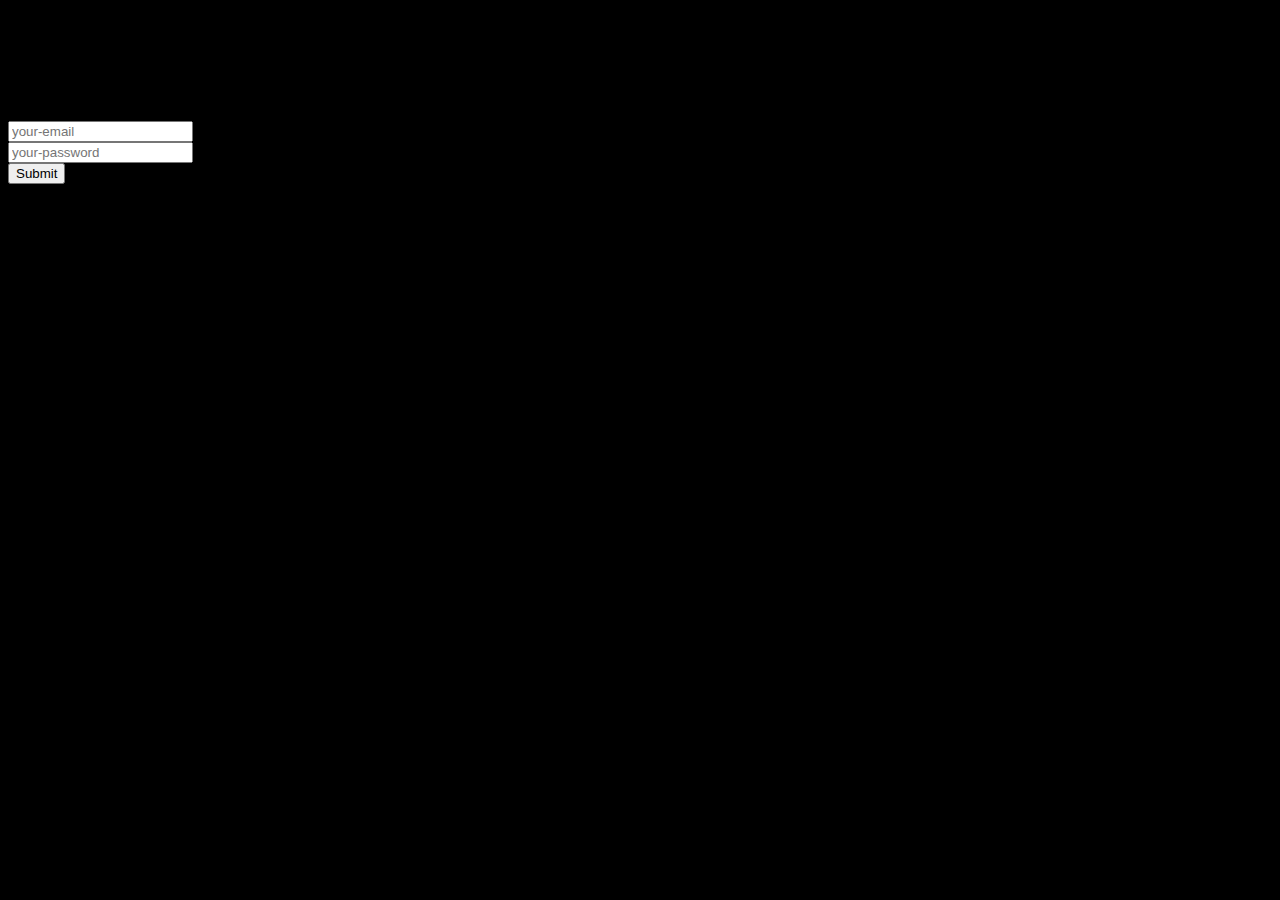
<file: index.html>
<!DOCTYPE html>
<html lang="en">
<head>
    <meta charset="UTF-8">
    <meta http-equiv="X-UA-Compatible" content="IE=edge">
    <meta name="viewport" content="width=device-width, initial-scale=1.0">
    <title>my-bank</title>
    <link href="https://cdn.jsdelivr.net/npm/bootstrap@5.1.3/dist/css/bootstrap.min.css" rel="stylesheet" integrity="sha384-1BmE4kWBq78iYhFldvKuhfTAU6auU8tT94WrHftjDbrCEXSU1oBoqyl2QvZ6jIW3" crossorigin="anonymous">
    <link rel="stylesheet" href="./asset/css/style.css">
</head>
<body>
    <header>
        <h1 class="text-white mt-5 d-flex justify-content-center border border-5  ms-5 me-5 ">My Bank <span class="text-primary "> Your Money</span></h1>

    </header>


    <main>
        <section class=" border border-5  ">
            <h3 class="text-white d-flex justify-content-center">Login Your Account</h3>
            <div>
                <input id="user-email" class="d-flex justify-content-center border mt-5 " type="email" placeholder="your-email"><br>
                <input id="user-password" class="d-flex justify-content-center border mt-5 " type="password" placeholder="your-password"><br>
                <button id="login-submit" class="d-flex justify-content-center">Submit</button>
            </div>

        </section>

    </main>


    <footer>

    </footer>











    <script src="./asset/js/login.js"></script>
    <script src="https://cdn.jsdelivr.net/npm/bootstrap@5.1.3/dist/js/bootstrap.bundle.min.js" integrity="sha384-ka7Sk0Gln4gmtz2MlQnikT1wXgYsOg+OMhuP+IlRH9sENBO0LRn5q+8nbTov4+1p" crossorigin="anonymous"></script>
    
</body>
</html>
</file>
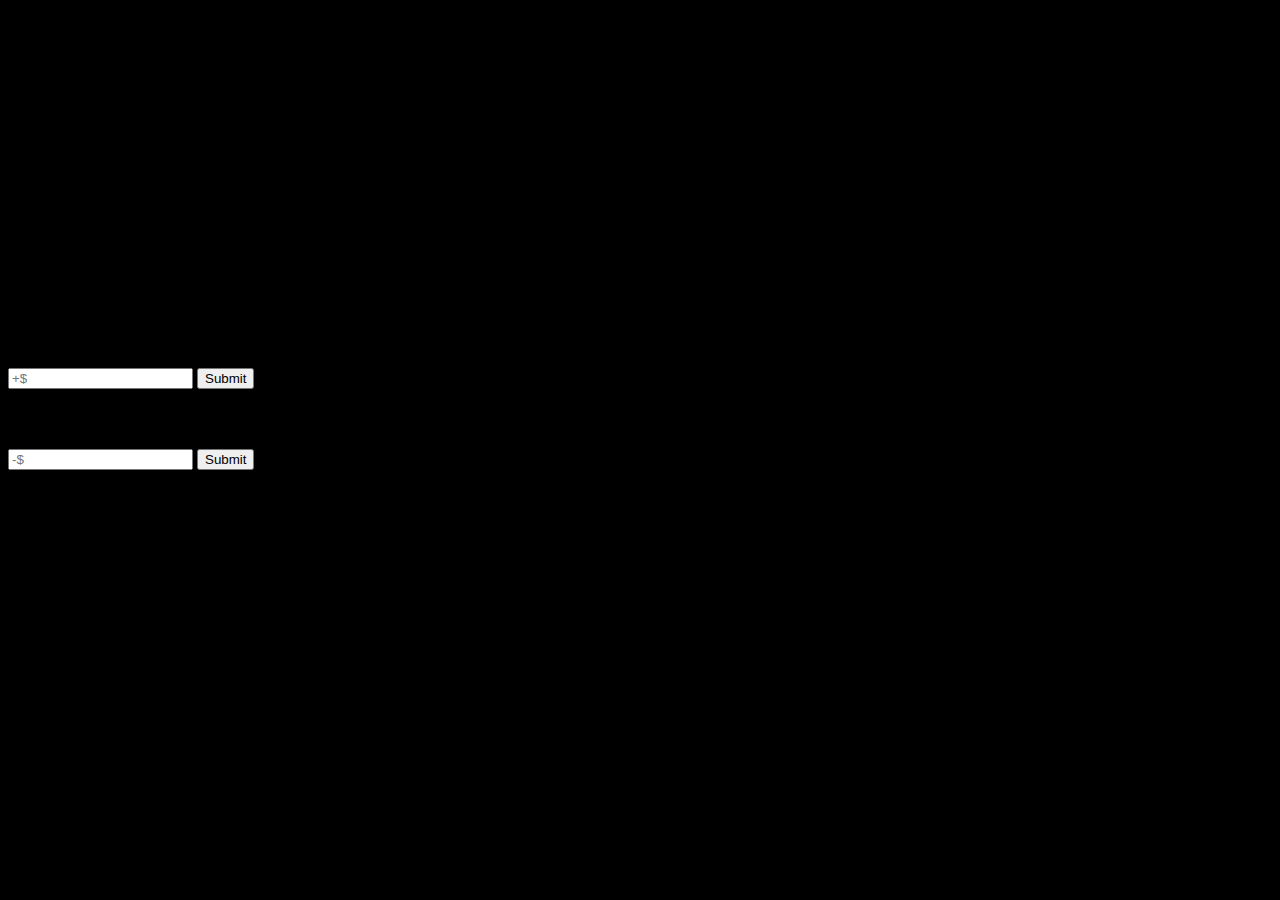
<file: banking.html>
<!DOCTYPE html>
<html lang="en">
<head>
    <meta charset="UTF-8">
    <meta http-equiv="X-UA-Compatible" content="IE=edge">
    <meta name="viewport" content="width=device-width, initial-scale=1.0">
    <title>Document</title>
    <link href="https://cdn.jsdelivr.net/npm/bootstrap@5.1.3/dist/css/bootstrap.min.css" rel="stylesheet" integrity="sha384-1BmE4kWBq78iYhFldvKuhfTAU6auU8tT94WrHftjDbrCEXSU1oBoqyl2QvZ6jIW3" crossorigin="anonymous">
    <link rel="stylesheet" href="./asset/css/style.css">
</head>
<body>
    <main>
        <section>
            <h1 class="d-flex justify-content-center text-white">Get Your <span class="text-primary">Money</span></h1>
            <div class="container-fluid">
                <div class="row row-gap-5pxl">
                    <div class="col-md-4 border border-4 ">
                        <h3 class="primary text-white me-6">Deposit</h3>
                        <h4>$ <span class="deposite text-success me-6" id="deposit-total">00</span></h4>
                    </div>
                    <div class="col-md-4 border border-4 ">
                        <h3 class="primary text-white me-6">Withdraw</h3>
                        <h4>$ <span class="deposite text-success me-6" id="withdraw-total">00</span></h4>
                    </div>
                    <div class="col-md-4 border border-4 ">
                        <h3 class="primary text-white me-6">Balance</h3>
                        <h4>$ <span class="deposite text-success me-6" id="balance-total">12000</span></h4>
                    </div>
                </div>
            </div>
        </section>
        <section>
            <div class="container-fluid">
                <div class="row">
                    <div class="col-md-6 border border-4 bg-primary bg-gradient">
                        <h3>Please Deposit</h3>
                        <input id="deposit-input" class="" type="text" placeholder="+$">
                        <button id="deposit-button">Submit</button>
                    </div>
                    <div class="col-md-6 border border-4 bg-primary bg-gradient bg-opacity-75">
                        <h3>Please Withdraw</h3>
                        <input id="deposit-input" class="" type="text" placeholder="-$">
                        <button id="withdraw-button">Submit</button>
                    </div>
                </div>
            </div>
        </section>
    </main>
    
    <script src="./asset/js/banking.js"></script>
</body>
</html>
</file>
<file: asset/css/style.css>
body{
    box-sizing: border-box;
    background-color: black;
}
</file>
